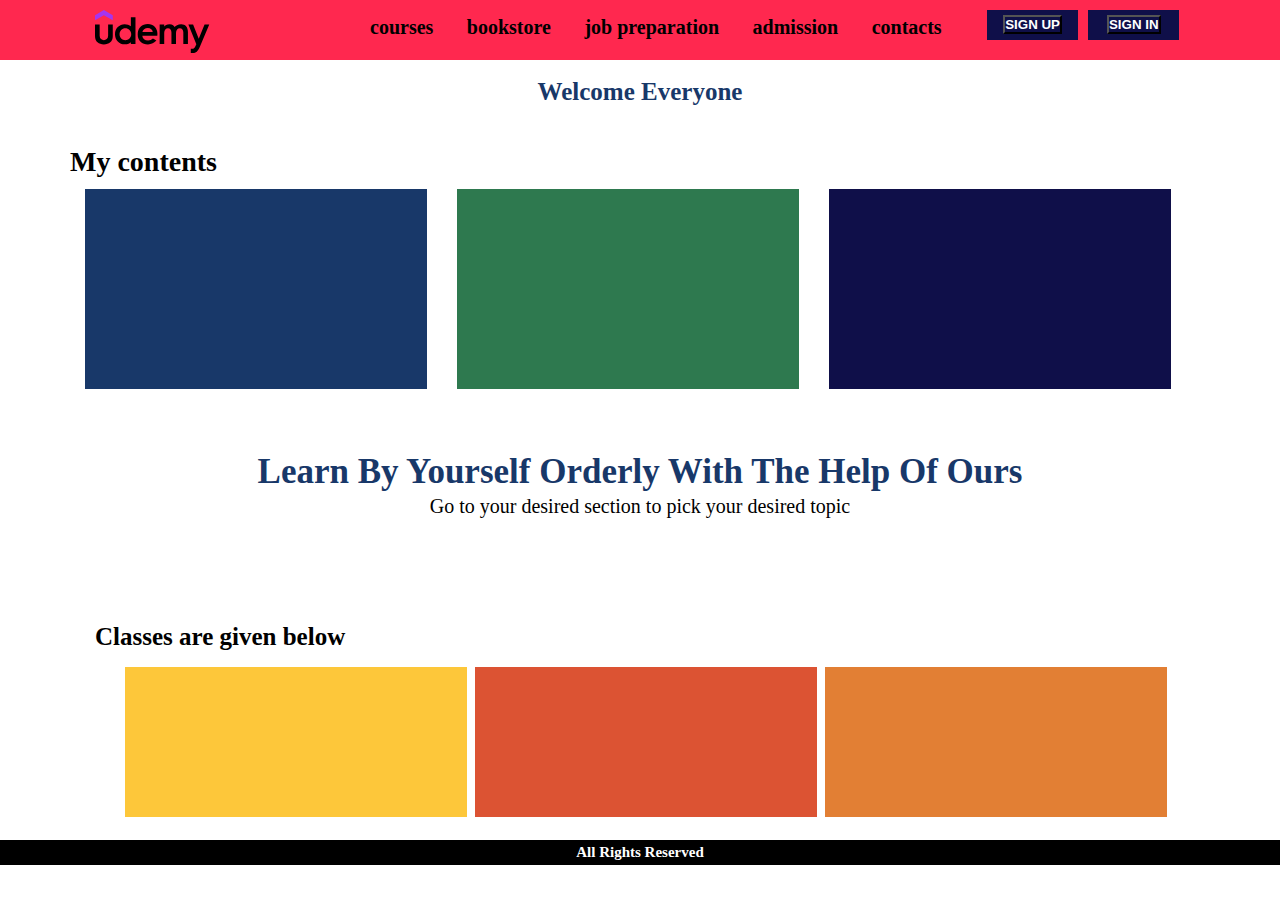
<file: index.html>
<!DOCTYPE html>
<html lang="en">
<head>
	<meta charset="UTF-8">
	<meta name="viewport" content="width=device-width, initial-scale=1.0">
	<title>layout</title>
	<!-- style.css linking here -->
	<link rel="stylesheet" href="css/style.css">

</head>
<body>
	<!-- header starts here -->
	<header class="header">
		<div class="container">
			<div class="image">
		<img src="Images/logo-udemy.svg" alt="" class="img-fluid">
		</div>
		<div class="menubar">

		<ul class="navbar">
			<li><a href="#">courses</a></li>
			<li><a href="#">bookstore</a></li>
			<li><a href="#">job preparation</a></li>
			<li><a href="#">admission</a></li>
			<li><a href="#">contacts</a></li>
		</ul>
		</div>
		<div class="signup">
			<input type="submit" value="sign up" class="signdesign">
			
		</div>
		<div class="signin">
			<input type="submit" value="sign in" class="signdesign">
		</div>

	</header>
	<!-- header ends here -->

	
		<div class="container">

			<!-- banner section begins -->
			<section class="banner">
			<h1> Welcome Everyone</h1>

		</section>
		<!-- banner section ends -->

		<!-- service section begins -->
		<section class="service">
			<h1> My contents</h1>
				<div class="box1"></div>
					<div class="box2"></div>
						<div class="box3"></div>
		</section>
		<!-- service section ends -->

		<!-- suggestion section begins -->
		<section class="suggestion">
			<h1> Learn by Yourself Orderly with the help of ours</h1>
			<p>Go to your desired section to pick your desired topic</p>

		</section>
		<!-- suggestion section ends -->

		<section class="classes">
            <h1> Classes are given below</h1>
            <div class="box4"></div>
					<div class="box5"></div>
						<div class="box6"></div>

		</section>
		</div>
	
	<footer class="footer">
		<h1>all rights reserved</h1>
	</footer>
	</div>
	
</body>
</html>
</file>
<file: css/style.css>
*{
	margin: 0px;
	padding:0px;
}

body{
	font:serif;
	font-size: 14px;
	line-height: 24px;
}

h1, h2, h3, h4, h5, h6{
	font: sans-serif;

}

a, a:hover{
	text-decoration: none;
}
.container{
	width: 1140px;
	margin: 0px auto;

}
.image{
	width: 25%;
	float: left;
}
.menubar{
	width: 55%;
	float: left;
}
.signup{
	width: 8%;
	height: 30px;
	text-align: center;
	float: left;
	background:#0f0f49 ;
	margin: 10px 5px;
	
}
.signin{
	width: 8%;
	height: 30px;
	text-align: center;
	float: left;
	background:#0f0f49 ;
	margin: 10px 5px;
	
}
.signdesign{
	text-transform: uppercase;
	font-weight: 600;
	background:#0f0f49 ;
	color: #ffffff;
	margin: 5px;


}
.header{
	width: 100%;
	height: 60px;
	background: #FF284F;
	


}
.header img{
	width: 115px;
	float: left;
	margin: 10px 25px;
}
.navbar{
	width: 100%;
	float: left;
	margin: 15px 0px 0px;

}
.navbar li{
	list-style: none;
	display: inline-block;


}
.navbar li a{
	font-size: 20px;
	margin: 40px 15px;
	font-weight: 600;
	color: #000000;
	}


.navbar li a:hover{
	color: #fff;
	transition: 2s;

}

.banner{
	width: 100%;
	height: 50px;
	background: #ffffff;
	margin: 20px 0px;

}
.banner h1{
	text-align: center;
	text-transform: capitalize;
	color: #183869;
	font-size: 25px;
	margin: 20px 0px;

}
.service{
	width: 100%;
	height: 300px;
	background: #ffffff;
}
.service .box1{
	width: 30%;
	height: 200px;
	background: #183869;
	float: left;
	margin: 15px;
	
}
.service .box1:hover{
	background: transparent;
	border: 2px solid #000;
	
}
.service .box2{
	width: 30%;
	height: 200px;
	background: #2E794F;
	float: left;
	margin: 15px;
}
.service .box2:hover{
	background: transparent;
	border: 2px solid #000;
	
}
.service .box3{
	width: 30%;
	height: 200px;
	background: #0f0f49;
	float: left;
	margin: 15px;
}
.service .box3:hover{
	background: transparent;
	border: 2px solid #000;
	
}
.suggestion{
	width: 100%;
	height: 150px;
	background: #ffffff;

}
.suggestion h1{
	text-align: center;
	text-transform: capitalize;
	color: #183869;
	font-size: 35px;
	margin: 10px;


}
.suggestion p{
	text-align: center;
	font-size: 20px;
	text-transform: full-width;

}
.classes{
	width: 100%;
	height: 200px;
	background: #ffffff;
	margin: 15px;

}
.classes h1{
	text-transform: full-size-kana; 
	color: #000000;
	font-size: 25px;
	margin: 10px;


}
.classes .box4{
	width: 30%;
	height: 150px;
	background: #FDC73A;
	margin: 8px 0px 0px 40px;

	float: left;
}
.classes .box4:hover{
	background: transparent;
	border: 2px solid #000;
	
}
.classes .box5{
	width: 30%;
	height: 150px;
	background: #DC5333;
	float: left;
	margin: 8px 0px 0px 8px;
	
}
.classes .box5:hover{
	background: transparent;
	border: 2px solid #000;
	
}
.classes .box6{
	width: 30%;
	height: 150px;
	background: #E27F34;
	float: left;
	margin: 8px;
	
}
.classes .box6:hover{
	background: transparent;
	border: 2px solid #000;
	
}
.footer{
	width: 100%;
	height: 25px;
	background: #000000

}

.footer h1{
	font-size: 15px;
	text-transform: capitalize;
	color: #ffffff;
	text-align: center;
}
</file>
